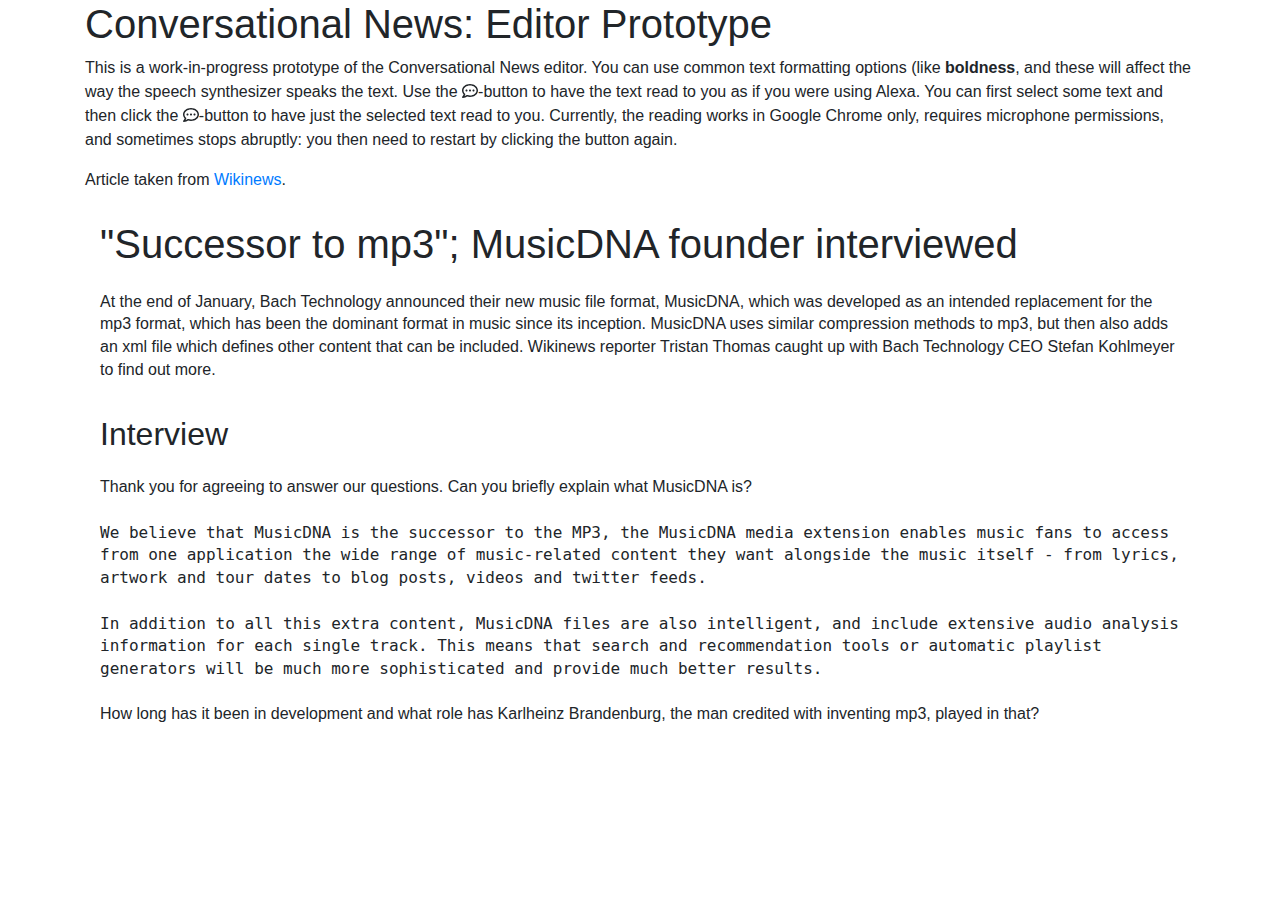
<file: src/main/resources/web/served/editor-demo.html>
<!DOCTYPE HTML>
<html lang="en-US">
<head>
<meta charset="UTF-8">
<title>Conversational News</title>
<meta name="viewport" content="width=device-width, initial-scale=1, shrink-to-fit=no" />
<link rel="stylesheet" type="text/css" href="css/bootstrap.min.css" />
<link rel="stylesheet" type="text/css" href="css/quill.snow.css" />
<link rel="stylesheet" type="text/css" href="css/read-aloud-quill.css" />
<link rel="stylesheet" type="text/css" href="css/conversational-news.css" />
</head>
<body>
<div class="container">

<h1>Conversational News: Editor Prototype</h1>
<p>
This is a work-in-progress prototype of the Conversational News editor. You can use common text formatting options (like <b>boldness</b>, and these will affect the way the speech synthesizer speaks the text. Use the <i class='far fa-comment-dots' title='Read the whole text or the selection'></i>-button to have the text read to you as if you were using Alexa. You can first select some text and then click the <i class='far fa-comment-dots' title='Read the whole text or the selection'></i>-button to have just the selected text read to you. Currently, the reading works in Google Chrome only, requires microphone permissions, and sometimes stops abruptly: you then need to restart by clicking the button again.
</p><p>
Article taken from <a href="https://en.wikinews.org/wiki/%22Successor_to_mp3%22;_MusicDNA_founder_interviewed">Wikinews</a>.
</p>

<div class="editor-container">
<div id="editor">
<div class="ql-editor" contenteditable="true"><h1>"Successor to mp3"; MusicDNA founder interviewed</h1><p><br></p><p>At the end of January, Bach Technology announced their new music file format, MusicDNA, which was developed as an intended replacement for the mp3 format, which has been the dominant format in music since its inception. MusicDNA uses similar compression methods to mp3, but then also adds an xml file which defines other content that can be included. Wikinews reporter Tristan Thomas caught up with Bach Technology CEO Stefan Kohlmeyer to find out more.</p><h3><br></h3><h2>Interview</h2><p><br></p><p>Thank you for agreeing to answer our questions. Can you briefly explain what MusicDNA is?</p><p><br></p><p><voice name="male">We believe that MusicDNA is the successor to the MP3, the MusicDNA media extension enables music fans to access from one application the wide range of music-related content they want alongside the music itself - from lyrics, artwork and tour dates to blog posts, videos and twitter feeds.</voice></p><p><br></p><p><voice name="male">In addition to all this extra content, MusicDNA files are also intelligent, and include extensive audio analysis information for each single track. This means that search and recommendation tools or automatic playlist generators will be much more sophisticated and provide much better results.</voice></p><p><br></p><p>How long has it been in development and what role has Karlheinz Brandenburg, the man credited with inventing mp3, played in that?</p><p><br></p><p><voice name="male">In essence MusicDNA in its current context has been in development since the start of the company in 2007. Bach has an important strategic partnership with Fraunhofer IDMT with its CEO Karlheinz Brandenburg who is an important person for us in all research projects and visionary discussions about the development of the music market.</voice></p><p><br></p><p>Is this just going to be another consumer hurting format war with iTunes LP? What makes MusicDNA better than iTunes LP?</p><p><br></p><p><voice name="male">Unlike iTunes LP, MusicDNA files have been built on open standards and are completely platform agnostic, which means that, unlike iTunes LP, you’re not tied to one device or media player. So it’s about the opposite of format wars really.</voice></p><p><br></p><p><voice name="male">Whilst LP goes some way to adding value to digital music, it is still essentially a static file with some extra content bolted on. MusicDNA not only gives back all the things we lost when we switched to digital formats, lyrics, liner notes, artwork, but crucially it goes beyond that allowing fans to access everything from Twitter feeds and videos through to concert tickets, this will all dynamically update whenever you're online, so music fans always have the latest information to hand.</voice></p><p><br></p><p><voice name="male">Importantly with MusicDNA you can customise single tracks, you’re not restricted to purchasing complete albums as you are with LP.</voice></p><p><br></p><p><voice name="male">And because all the additional rich media is integrated into the file (unlike iTunes LP), that content can be easily transferred from one device to another.</voice></p><p><br></p><p><voice name="male">Mark Mulligan, vice president and research director of industry analysts Forrester Research recently put it well to the UK’s </voice><em><voice name="male">Telegraph</voice></em><voice name="male"> newspaper "innovations like the iTunes LP need to go further. People should pay just once to get everything that artist does over the next year in one file that is regularly updated."</voice></p><p><br></p><p>Is this really what listeners want-more clutter to distract from the music itself? What's wrong with mp3?</p><p><br></p><p><voice name="male">A lot of people, especially those who grew up buying music on vinyl and CD, miss the packaging, the liner notes, all the things that went hand in hand with albums, so for them that ‘clutter’ is an important part of the experience. We developed MusicDNA based on how people interact with their favourite music and musicians today, so we’re just following the public’s lead in many ways. MusicDNA enables fans to stay constantly connected with the worlds of their favourite artists in a really convenient way. Importantly, MusicDNA files can be customised so that they contain as little or much extra content as the listener wants.</voice></p><p><br></p><p><voice name="male">You have to remember the MP3 was developed over twenty years ago, think of how much has changed in that time. It has had a profound effect on the music industry, but beyond portability it doesn't actually add anything to the experience, the opposite in fact.</voice></p><p><br></p><p>Will MusicDNA be any less susceptible to piracy than other formats?</p><p><br></p><p><voice name="male">As only paid for files will dynamically update MusicDNA should be an incentive for people to purchase legitimate files rather than downloading them from p2p networks.</voice></p><p><br></p><p><voice name="male">Over the last decade a lot of effort has gone into trying to stop piracy through sanctions and enforcement, and, well, the results speak for themselves. We believe in a carrot approach, giving the public what they actually want and a great incentive to go the legit route.</voice></p><p><br></p><p>Many people argue that music is moving away from being owned and more towards models like Spotify; free, streamed music. Is MusicDNA not too late to the party if this is so?</p><p><br></p><p><voice name="male">Like many in the industry Bach are of the view that there is no one silver bullet to suit all types of consumer, rather a variety of services will serve different fans with different needs.</voice></p><p><br></p><p><voice name="male">There are many occasions when a download is preferable to a stream, and MusicDNA files have the advantage of customised, at your fingertips, rich media available on- and offline. And that is before considering the impact of streaming on growing bandwidth and energy requirements.</voice></p><p><br></p><p>So when will we start to see MusicDNA and where?</p><p><br></p><p><voice name="male">Rollout will be staggered over 2010, with the first beta versions available around Easter and the full commercial rollout expected over summer.</voice></p><p><br></p><p>And finally, your favourite artist at the moment to be released on MusicDNA this year?</p><p><br></p><p><voice name="male">It's too early to say, but we're in talks with some very exciting artists. I would love to see all my old heroes on MusicDNA, starting with Led Zeppelin and The Clash.</voice></p><p><br></p><p>Thank you again for your time. Good luck with the launch.</p><p><br></p><p><br></p><p><br></p></div>
</div>
</div>

</div>
<script src="https://alexa2web.webis.de/alexa2web-client.js"></script>
<script src="js/jquery-slim.min.js"></script>
<script src="js/read-aloud.js"></script>
<script src="js/bootstrap.min.js"></script>
<script src="js/font-awesome.min.js"></script>
<script src="js/quill.js"></script>
<script src="js/read-aloud-quill.js"></script>
<!-- <script src="js/popper.min.js"></script> -->
<!-- <script src="js/quill-popper.js"></script> -->
<!-- <script src="js/conversational-news.js"></script> -->
<script>
const readAloudClient = ReadAloudClient.create();
const editor = new Quill('#editor', {
  modules: { toolbar: makeReadAloudQuillToolbar(readAloudClient) },
  theme: 'snow'
});
</script>
</body>
</html>
</file>
<file: src/main/resources/web/served/css/quill.snow.css>
/*!
 * Quill Editor v1.0.0
 * https://quilljs.com/
 * Copyright (c) 2014, Jason Chen
 * Copyright (c) 2013, salesforce.com
 */
.ql-container {
  box-sizing: border-box;
  font-family: Helvetica, Arial, sans-serif;
  font-size: 13px;
  height: 100%;
  margin: 0px;
  position: relative;
}
.ql-clipboard {
  left: -100000px;
  height: 1px;
  overflow-y: hidden;
  position: absolute;
  top: 50%;
}
.ql-clipboard p {
  margin: 0;
  padding: 0;
}
.ql-editor {
  box-sizing: border-box;
  cursor: text;
  line-height: 1.42;
  height: 100%;
  outline: none;
  overflow-y: auto;
  padding: 12px 15px;
  tab-size: 4;
  -moz-tab-size: 4;
  text-align: left;
  white-space: pre-wrap;
  word-wrap: break-word;
}
.ql-editor p,
.ql-editor ol,
.ql-editor ul,
.ql-editor pre,
.ql-editor blockquote,
.ql-editor h1,
.ql-editor h2,
.ql-editor h3,
.ql-editor h4,
.ql-editor h5,
.ql-editor h6 {
  margin: 0;
  padding: 0;
  counter-reset: list-1 list-2 list-3 list-4 list-5 list-6 list-7 list-8 list-9;
}
.ql-editor ol,
.ql-editor ul {
  padding-left: 1.5em;
}
.ql-editor ol > li,
.ql-editor ul > li {
  list-style-type: none;
}
.ql-editor ul > li::before {
  content: '\25CF';
}
.ql-editor li::before {
  display: inline-block;
  margin-right: 0.3em;
  text-align: right;
  white-space: nowrap;
  width: 1.2em;
}
.ql-editor li:not(.ql-direction-rtl)::before {
  margin-left: -1.5em;
}
.ql-editor ol li,
.ql-editor ul li {
  padding-left: 1.5em;
}
.ql-editor ol li {
  counter-reset: list-1 list-2 list-3 list-4 list-5 list-6 list-7 list-8 list-9;
  counter-increment: list-num;
}
.ql-editor ol li:before {
  content: counter(list-num, decimal) '. ';
}
.ql-editor ol li.ql-indent-1 {
  counter-increment: list-1;
}
.ql-editor ol li.ql-indent-1:before {
  content: counter(list-1, lower-alpha) '. ';
}
.ql-editor ol li.ql-indent-1 {
  counter-reset: list-2 list-3 list-4 list-5 list-6 list-7 list-8 list-9;
}
.ql-editor ol li.ql-indent-2 {
  counter-increment: list-2;
}
.ql-editor ol li.ql-indent-2:before {
  content: counter(list-2, lower-roman) '. ';
}
.ql-editor ol li.ql-indent-2 {
  counter-reset: list-3 list-4 list-5 list-6 list-7 list-8 list-9;
}
.ql-editor ol li.ql-indent-3 {
  counter-increment: list-3;
}
.ql-editor ol li.ql-indent-3:before {
  content: counter(list-3, decimal) '. ';
}
.ql-editor ol li.ql-indent-3 {
  counter-reset: list-4 list-5 list-6 list-7 list-8 list-9;
}
.ql-editor ol li.ql-indent-4 {
  counter-increment: list-4;
}
.ql-editor ol li.ql-indent-4:before {
  content: counter(list-4, lower-alpha) '. ';
}
.ql-editor ol li.ql-indent-4 {
  counter-reset: list-5 list-6 list-7 list-8 list-9;
}
.ql-editor ol li.ql-indent-5 {
  counter-increment: list-5;
}
.ql-editor ol li.ql-indent-5:before {
  content: counter(list-5, lower-roman) '. ';
}
.ql-editor ol li.ql-indent-5 {
  counter-reset: list-6 list-7 list-8 list-9;
}
.ql-editor ol li.ql-indent-6 {
  counter-increment: list-6;
}
.ql-editor ol li.ql-indent-6:before {
  content: counter(list-6, decimal) '. ';
}
.ql-editor ol li.ql-indent-6 {
  counter-reset: list-7 list-8 list-9;
}
.ql-editor ol li.ql-indent-7 {
  counter-increment: list-7;
}
.ql-editor ol li.ql-indent-7:before {
  content: counter(list-7, lower-alpha) '. ';
}
.ql-editor ol li.ql-indent-7 {
  counter-reset: list-8 list-9;
}
.ql-editor ol li.ql-indent-8 {
  counter-increment: list-8;
}
.ql-editor ol li.ql-indent-8:before {
  content: counter(list-8, lower-roman) '. ';
}
.ql-editor ol li.ql-indent-8 {
  counter-reset: list-9;
}
.ql-editor ol li.ql-indent-9 {
  counter-increment: list-9;
}
.ql-editor ol li.ql-indent-9:before {
  content: counter(list-9, decimal) '. ';
}
.ql-editor .ql-indent-1:not(.ql-direction-rtl) {
  padding-left: 3em;
}
.ql-editor li.ql-indent-1:not(.ql-direction-rtl) {
  padding-left: 4.5em;
}
.ql-editor .ql-indent-1.ql-direction-rtl.ql-align-right {
  padding-right: 3em;
}
.ql-editor li.ql-indent-1.ql-direction-rtl.ql-align-right {
  padding-right: 4.5em;
}
.ql-editor .ql-indent-2:not(.ql-direction-rtl) {
  padding-left: 6em;
}
.ql-editor li.ql-indent-2:not(.ql-direction-rtl) {
  padding-left: 7.5em;
}
.ql-editor .ql-indent-2.ql-direction-rtl.ql-align-right {
  padding-right: 6em;
}
.ql-editor li.ql-indent-2.ql-direction-rtl.ql-align-right {
  padding-right: 7.5em;
}
.ql-editor .ql-indent-3:not(.ql-direction-rtl) {
  padding-left: 9em;
}
.ql-editor li.ql-indent-3:not(.ql-direction-rtl) {
  padding-left: 10.5em;
}
.ql-editor .ql-indent-3.ql-direction-rtl.ql-align-right {
  padding-right: 9em;
}
.ql-editor li.ql-indent-3.ql-direction-rtl.ql-align-right {
  padding-right: 10.5em;
}
.ql-editor .ql-indent-4:not(.ql-direction-rtl) {
  padding-left: 12em;
}
.ql-editor li.ql-indent-4:not(.ql-direction-rtl) {
  padding-left: 13.5em;
}
.ql-editor .ql-indent-4.ql-direction-rtl.ql-align-right {
  padding-right: 12em;
}
.ql-editor li.ql-indent-4.ql-direction-rtl.ql-align-right {
  padding-right: 13.5em;
}
.ql-editor .ql-indent-5:not(.ql-direction-rtl) {
  padding-left: 15em;
}
.ql-editor li.ql-indent-5:not(.ql-direction-rtl) {
  padding-left: 16.5em;
}
.ql-editor .ql-indent-5.ql-direction-rtl.ql-align-right {
  padding-right: 15em;
}
.ql-editor li.ql-indent-5.ql-direction-rtl.ql-align-right {
  padding-right: 16.5em;
}
.ql-editor .ql-indent-6:not(.ql-direction-rtl) {
  padding-left: 18em;
}
.ql-editor li.ql-indent-6:not(.ql-direction-rtl) {
  padding-left: 19.5em;
}
.ql-editor .ql-indent-6.ql-direction-rtl.ql-align-right {
  padding-right: 18em;
}
.ql-editor li.ql-indent-6.ql-direction-rtl.ql-align-right {
  padding-right: 19.5em;
}
.ql-editor .ql-indent-7:not(.ql-direction-rtl) {
  padding-left: 21em;
}
.ql-editor li.ql-indent-7:not(.ql-direction-rtl) {
  padding-left: 22.5em;
}
.ql-editor .ql-indent-7.ql-direction-rtl.ql-align-right {
  padding-right: 21em;
}
.ql-editor li.ql-indent-7.ql-direction-rtl.ql-align-right {
  padding-right: 22.5em;
}
.ql-editor .ql-indent-8:not(.ql-direction-rtl) {
  padding-left: 24em;
}
.ql-editor li.ql-indent-8:not(.ql-direction-rtl) {
  padding-left: 25.5em;
}
.ql-editor .ql-indent-8.ql-direction-rtl.ql-align-right {
  padding-right: 24em;
}
.ql-editor li.ql-indent-8.ql-direction-rtl.ql-align-right {
  padding-right: 25.5em;
}
.ql-editor .ql-indent-9:not(.ql-direction-rtl) {
  padding-left: 27em;
}
.ql-editor li.ql-indent-9:not(.ql-direction-rtl) {
  padding-left: 28.5em;
}
.ql-editor .ql-indent-9.ql-direction-rtl.ql-align-right {
  padding-right: 27em;
}
.ql-editor li.ql-indent-9.ql-direction-rtl.ql-align-right {
  padding-right: 28.5em;
}
.ql-editor .ql-video {
  display: block;
  max-width: 100%;
}
.ql-editor .ql-video.ql-align-center {
  margin: 0 auto;
}
.ql-editor .ql-video.ql-align-right {
  margin: 0 0 0 auto;
}
.ql-editor .ql-bg-black {
  background-color: #000;
}
.ql-editor .ql-bg-red {
  background-color: #e60000;
}
.ql-editor .ql-bg-orange {
  background-color: #f90;
}
.ql-editor .ql-bg-yellow {
  background-color: #ff0;
}
.ql-editor .ql-bg-green {
  background-color: #008a00;
}
.ql-editor .ql-bg-blue {
  background-color: #06c;
}
.ql-editor .ql-bg-purple {
  background-color: #93f;
}
.ql-editor .ql-color-white {
  color: #fff;
}
.ql-editor .ql-color-red {
  color: #e60000;
}
.ql-editor .ql-color-orange {
  color: #f90;
}
.ql-editor .ql-color-yellow {
  color: #ff0;
}
.ql-editor .ql-color-green {
  color: #008a00;
}
.ql-editor .ql-color-blue {
  color: #06c;
}
.ql-editor .ql-color-purple {
  color: #93f;
}
.ql-editor .ql-font-serif {
  font-family: Georgia, Times New Roman, serif;
}
.ql-editor .ql-font-monospace {
  font-family: Monaco, Courier New, monospace;
}
.ql-editor .ql-size-small {
  font-size: 0.75em;
}
.ql-editor .ql-size-large {
  font-size: 1.5em;
}
.ql-editor .ql-size-huge {
  font-size: 2.5em;
}
.ql-editor .ql-direction-rtl {
  direction: rtl;
  text-align: inherit;
}
.ql-editor .ql-align-center {
  text-align: center;
}
.ql-editor .ql-align-justify {
  text-align: justify;
}
.ql-editor .ql-align-right {
  text-align: right;
}
.ql-editor.ql-blank::before {
  color: rgba(0,0,0,0.6);
  content: attr(data-placeholder);
  font-style: italic;
  pointer-events: none;
  position: absolute;
}
.ql-snow.ql-toolbar:after,
.ql-snow .ql-toolbar:after {
  clear: both;
  content: '';
  display: table;
}
.ql-snow.ql-toolbar button,
.ql-snow .ql-toolbar button {
  background: none;
  border: none;
  cursor: pointer;
  display: inline-block;
  float: left;
  height: 24px;
  outline: none;
  padding: 3px 5px;
  width: 28px;
}
.ql-snow.ql-toolbar button svg,
.ql-snow .ql-toolbar button svg {
  float: left;
  height: 100%;
}
.ql-snow.ql-toolbar input.ql-image[type=file],
.ql-snow .ql-toolbar input.ql-image[type=file] {
  display: none;
}
.ql-snow.ql-toolbar button:hover,
.ql-snow .ql-toolbar button:hover,
.ql-snow.ql-toolbar button.ql-active,
.ql-snow .ql-toolbar button.ql-active,
.ql-snow.ql-toolbar .ql-picker-label:hover,
.ql-snow .ql-toolbar .ql-picker-label:hover,
.ql-snow.ql-toolbar .ql-picker-label.ql-active,
.ql-snow .ql-toolbar .ql-picker-label.ql-active,
.ql-snow.ql-toolbar .ql-picker-item:hover,
.ql-snow .ql-toolbar .ql-picker-item:hover,
.ql-snow.ql-toolbar .ql-picker-item.ql-selected,
.ql-snow .ql-toolbar .ql-picker-item.ql-selected {
  color: #06c;
}
.ql-snow.ql-toolbar button:hover .ql-fill,
.ql-snow .ql-toolbar button:hover .ql-fill,
.ql-snow.ql-toolbar button.ql-active .ql-fill,
.ql-snow .ql-toolbar button.ql-active .ql-fill,
.ql-snow.ql-toolbar .ql-picker-label:hover .ql-fill,
.ql-snow .ql-toolbar .ql-picker-label:hover .ql-fill,
.ql-snow.ql-toolbar .ql-picker-label.ql-active .ql-fill,
.ql-snow .ql-toolbar .ql-picker-label.ql-active .ql-fill,
.ql-snow.ql-toolbar .ql-picker-item:hover .ql-fill,
.ql-snow .ql-toolbar .ql-picker-item:hover .ql-fill,
.ql-snow.ql-toolbar .ql-picker-item.ql-selected .ql-fill,
.ql-snow .ql-toolbar .ql-picker-item.ql-selected .ql-fill,
.ql-snow.ql-toolbar button:hover .ql-stroke.ql-fill,
.ql-snow .ql-toolbar button:hover .ql-stroke.ql-fill,
.ql-snow.ql-toolbar button.ql-active .ql-stroke.ql-fill,
.ql-snow .ql-toolbar button.ql-active .ql-stroke.ql-fill,
.ql-snow.ql-toolbar .ql-picker-label:hover .ql-stroke.ql-fill,
.ql-snow .ql-toolbar .ql-picker-label:hover .ql-stroke.ql-fill,
.ql-snow.ql-toolbar .ql-picker-label.ql-active .ql-stroke.ql-fill,
.ql-snow .ql-toolbar .ql-picker-label.ql-active .ql-stroke.ql-fill,
.ql-snow.ql-toolbar .ql-picker-item:hover .ql-stroke.ql-fill,
.ql-snow .ql-toolbar .ql-picker-item:hover .ql-stroke.ql-fill,
.ql-snow.ql-toolbar .ql-picker-item.ql-selected .ql-stroke.ql-fill,
.ql-snow .ql-toolbar .ql-picker-item.ql-selected .ql-stroke.ql-fill {
  fill: #06c;
}
.ql-snow.ql-toolbar button:hover .ql-stroke,
.ql-snow .ql-toolbar button:hover .ql-stroke,
.ql-snow.ql-toolbar button.ql-active .ql-stroke,
.ql-snow .ql-toolbar button.ql-active .ql-stroke,
.ql-snow.ql-toolbar .ql-picker-label:hover .ql-stroke,
.ql-snow .ql-toolbar .ql-picker-label:hover .ql-stroke,
.ql-snow.ql-toolbar .ql-picker-label.ql-active .ql-stroke,
.ql-snow .ql-toolbar .ql-picker-label.ql-active .ql-stroke,
.ql-snow.ql-toolbar .ql-picker-item:hover .ql-stroke,
.ql-snow .ql-toolbar .ql-picker-item:hover .ql-stroke,
.ql-snow.ql-toolbar .ql-picker-item.ql-selected .ql-stroke,
.ql-snow .ql-toolbar .ql-picker-item.ql-selected .ql-stroke,
.ql-snow.ql-toolbar button:hover .ql-stroke-mitter,
.ql-snow .ql-toolbar button:hover .ql-stroke-mitter,
.ql-snow.ql-toolbar button.ql-active .ql-stroke-mitter,
.ql-snow .ql-toolbar button.ql-active .ql-stroke-mitter,
.ql-snow.ql-toolbar .ql-picker-label:hover .ql-stroke-mitter,
.ql-snow .ql-toolbar .ql-picker-label:hover .ql-stroke-mitter,
.ql-snow.ql-toolbar .ql-picker-label.ql-active .ql-stroke-mitter,
.ql-snow .ql-toolbar .ql-picker-label.ql-active .ql-stroke-mitter,
.ql-snow.ql-toolbar .ql-picker-item:hover .ql-stroke-mitter,
.ql-snow .ql-toolbar .ql-picker-item:hover .ql-stroke-mitter,
.ql-snow.ql-toolbar .ql-picker-item.ql-selected .ql-stroke-mitter,
.ql-snow .ql-toolbar .ql-picker-item.ql-selected .ql-stroke-mitter {
  stroke: #06c;
}
.ql-snow {
  box-sizing: border-box;
}
.ql-snow * {
  box-sizing: border-box;
}
.ql-snow .ql-hidden {
  display: none;
}
.ql-snow .ql-out-bottom,
.ql-snow .ql-out-top {
  visibility: hidden;
}
.ql-snow .ql-tooltip {
  position: absolute;
}
.ql-snow .ql-tooltip a {
  cursor: pointer;
  text-decoration: none;
}
.ql-snow .ql-formats {
  display: inline-block;
  vertical-align: middle;
}
.ql-snow .ql-formats:after {
  clear: both;
  content: '';
  display: table;
}
.ql-snow .ql-toolbar.snow,
.ql-snow .ql-stroke {
  fill: none;
  stroke: #444;
  stroke-linecap: round;
  stroke-linejoin: round;
  stroke-width: 2;
}
.ql-snow .ql-stroke-mitter {
  fill: none;
  stroke: #444;
  stroke-mitterlimit: 10;
  stroke-width: 2;
}
.ql-snow .ql-fill,
.ql-snow .ql-stroke.ql-fill {
  fill: #444;
}
.ql-snow .ql-empty {
  fill: none;
}
.ql-snow .ql-even {
  fill-rule: evenodd;
}
.ql-snow .ql-thin,
.ql-snow .ql-stroke.ql-thin {
  stroke-width: 1;
}
.ql-snow .ql-transparent {
  opacity: 0.4;
}
.ql-snow .ql-direction svg:last-child {
  display: none;
}
.ql-snow .ql-direction.ql-active svg:last-child {
  display: inline;
}
.ql-snow .ql-direction.ql-active svg:first-child {
  display: none;
}
.ql-snow .ql-editor h1 {
  font-size: 2em;
}
.ql-snow .ql-editor h2 {
  font-size: 1.5em;
}
.ql-snow .ql-editor h3 {
  font-size: 1.17em;
}
.ql-snow .ql-editor h4 {
  font-size: 1em;
}
.ql-snow .ql-editor h5 {
  font-size: 0.83em;
}
.ql-snow .ql-editor h6 {
  font-size: 0.67em;
}
.ql-snow .ql-editor a {
  text-decoration: underline;
}
.ql-snow .ql-editor blockquote {
  border-left: 4px solid #ccc;
  margin-bottom: 5px;
  margin-top: 5px;
  padding-left: 16px;
}
.ql-snow .ql-editor code,
.ql-snow .ql-editor pre {
  background-color: #f0f0f0;
  border-radius: 3px;
}
.ql-snow .ql-editor pre {
  white-space: pre-wrap;
  margin-bottom: 5px;
  margin-top: 5px;
  padding: 5px 10px;
}
.ql-snow .ql-editor code {
  font-size: 85%;
  padding-bottom: 2px;
  padding-top: 2px;
}
.ql-snow .ql-editor code:before,
.ql-snow .ql-editor code:after {
  content: "\A0";
  letter-spacing: -2px;
}
.ql-snow .ql-editor pre.ql-syntax {
  background-color: #23241f;
  color: #f8f8f2;
  overflow: visible;
}
.ql-snow .ql-editor img {
  max-width: 100%;
}
.ql-snow .ql-picker {
  color: #444;
  display: inline-block;
  float: left;
  font-size: 14px;
  font-weight: 500;
  height: 24px;
  position: relative;
  vertical-align: middle;
}
.ql-snow .ql-picker-label {
  cursor: pointer;
  display: inline-block;
  height: 100%;
  padding-left: 8px;
  padding-right: 2px;
  position: relative;
  width: 100%;
}
.ql-snow .ql-picker-label::before {
  display: inline-block;
  line-height: 22px;
}
.ql-snow .ql-picker-options {
  background-color: #fff;
  display: none;
  min-width: 100%;
  padding: 4px 8px;
  position: absolute;
  white-space: nowrap;
}
.ql-snow .ql-picker-options .ql-picker-item {
  cursor: pointer;
  display: block;
  padding-bottom: 5px;
  padding-top: 5px;
}
.ql-snow .ql-picker.ql-expanded .ql-picker-label {
  color: #ccc;
  z-index: 2;
}
.ql-snow .ql-picker.ql-expanded .ql-picker-label .ql-fill {
  fill: #ccc;
}
.ql-snow .ql-picker.ql-expanded .ql-picker-label .ql-stroke {
  stroke: #ccc;
}
.ql-snow .ql-picker.ql-expanded .ql-picker-options {
  display: block;
  margin-top: -1px;
  top: 100%;
  z-index: 1;
}
.ql-snow .ql-color-picker,
.ql-snow .ql-icon-picker {
  width: 28px;
}
.ql-snow .ql-color-picker .ql-picker-label,
.ql-snow .ql-icon-picker .ql-picker-label {
  padding: 2px 4px;
}
.ql-snow .ql-color-picker .ql-picker-label svg,
.ql-snow .ql-icon-picker .ql-picker-label svg {
  right: 4px;
}
.ql-snow .ql-icon-picker .ql-picker-options {
  padding: 4px 0px;
}
.ql-snow .ql-icon-picker .ql-picker-item {
  height: 24px;
  width: 24px;
  padding: 2px 4px;
}
.ql-snow .ql-color-picker .ql-picker-options {
  padding: 3px 5px;
  width: 152px;
}
.ql-snow .ql-color-picker .ql-picker-item {
  border: 1px solid transparent;
  float: left;
  height: 16px;
  margin: 2px;
  padding: 0px;
  width: 16px;
}
.ql-snow .ql-color-picker .ql-picker-item.ql-primary-color {
  margin-bottom: toolbarPadding;
}
.ql-snow .ql-picker:not(.ql-color-picker):not(.ql-icon-picker) svg {
  position: absolute;
  margin-top: -9px;
  right: 0;
  top: 50%;
  width: 18px;
}
.ql-snow .ql-picker.ql-header .ql-picker-label[data-label]:not([data-label=''])::before,
.ql-snow .ql-picker.ql-font .ql-picker-label[data-label]:not([data-label=''])::before,
.ql-snow .ql-picker.ql-size .ql-picker-label[data-label]:not([data-label=''])::before,
.ql-snow .ql-picker.ql-header .ql-picker-item[data-label]:not([data-label=''])::before,
.ql-snow .ql-picker.ql-font .ql-picker-item[data-label]:not([data-label=''])::before,
.ql-snow .ql-picker.ql-size .ql-picker-item[data-label]:not([data-label=''])::before {
  content: attr(data-label);
}
.ql-snow .ql-picker.ql-header {
  width: 98px;
}
.ql-snow .ql-picker.ql-header .ql-picker-label::before,
.ql-snow .ql-picker.ql-header .ql-picker-item::before {
  content: 'Normal';
}
.ql-snow .ql-picker.ql-header .ql-picker-label[data-value="1"]::before,
.ql-snow .ql-picker.ql-header .ql-picker-item[data-value="1"]::before {
  content: 'Heading 1';
}
.ql-snow .ql-picker.ql-header .ql-picker-label[data-value="2"]::before,
.ql-snow .ql-picker.ql-header .ql-picker-item[data-value="2"]::before {
  content: 'Heading 2';
}
.ql-snow .ql-picker.ql-header .ql-picker-label[data-value="3"]::before,
.ql-snow .ql-picker.ql-header .ql-picker-item[data-value="3"]::before {
  content: 'Heading 3';
}
.ql-snow .ql-picker.ql-header .ql-picker-label[data-value="4"]::before,
.ql-snow .ql-picker.ql-header .ql-picker-item[data-value="4"]::before {
  content: 'Heading 4';
}
.ql-snow .ql-picker.ql-header .ql-picker-label[data-value="5"]::before,
.ql-snow .ql-picker.ql-header .ql-picker-item[data-value="5"]::before {
  content: 'Heading 5';
}
.ql-snow .ql-picker.ql-header .ql-picker-label[data-value="6"]::before,
.ql-snow .ql-picker.ql-header .ql-picker-item[data-value="6"]::before {
  content: 'Heading 6';
}
.ql-snow .ql-picker.ql-header .ql-picker-item[data-value="1"]::before {
  font-size: 2em;
}
.ql-snow .ql-picker.ql-header .ql-picker-item[data-value="2"]::before {
  font-size: 1.5em;
}
.ql-snow .ql-picker.ql-header .ql-picker-item[data-value="3"]::before {
  font-size: 1.17em;
}
.ql-snow .ql-picker.ql-header .ql-picker-item[data-value="4"]::before {
  font-size: 1em;
}
.ql-snow .ql-picker.ql-header .ql-picker-item[data-value="5"]::before {
  font-size: 0.83em;
}
.ql-snow .ql-picker.ql-header .ql-picker-item[data-value="6"]::before {
  font-size: 0.67em;
}
.ql-snow .ql-picker.ql-font {
  width: 108px;
}
.ql-snow .ql-picker.ql-font .ql-picker-label::before,
.ql-snow .ql-picker.ql-font .ql-picker-item::before {
  content: 'Sans Serif';
}
.ql-snow .ql-picker.ql-font .ql-picker-label[data-value=serif]::before,
.ql-snow .ql-picker.ql-font .ql-picker-item[data-value=serif]::before {
  content: 'Serif';
}
.ql-snow .ql-picker.ql-font .ql-picker-label[data-value=monospace]::before,
.ql-snow .ql-picker.ql-font .ql-picker-item[data-value=monospace]::before {
  content: 'Monospace';
}
.ql-snow .ql-picker.ql-font .ql-picker-item[data-value=serif]::before {
  font-family: Georgia, Times New Roman, serif;
}
.ql-snow .ql-picker.ql-font .ql-picker-item[data-value=monospace]::before {
  font-family: Monaco, Courier New, monospace;
}
.ql-snow .ql-picker.ql-size {
  width: 98px;
}
.ql-snow .ql-picker.ql-size .ql-picker-label::before,
.ql-snow .ql-picker.ql-size .ql-picker-item::before {
  content: 'Normal';
}
.ql-snow .ql-picker.ql-size .ql-picker-label[data-value=small]::before,
.ql-snow .ql-picker.ql-size .ql-picker-item[data-value=small]::before {
  content: 'Small';
}
.ql-snow .ql-picker.ql-size .ql-picker-label[data-value=large]::before,
.ql-snow .ql-picker.ql-size .ql-picker-item[data-value=large]::before {
  content: 'Large';
}
.ql-snow .ql-picker.ql-size .ql-picker-label[data-value=huge]::before,
.ql-snow .ql-picker.ql-size .ql-picker-item[data-value=huge]::before {
  content: 'Huge';
}
.ql-snow .ql-picker.ql-size .ql-picker-item[data-value=small]::before {
  font-size: 10px;
}
.ql-snow .ql-picker.ql-size .ql-picker-item[data-value=large]::before {
  font-size: 18px;
}
.ql-snow .ql-picker.ql-size .ql-picker-item[data-value=huge]::before {
  font-size: 32px;
}
.ql-snow .ql-color-picker.ql-background .ql-picker-item {
  background-color: #fff;
}
.ql-snow .ql-color-picker.ql-color .ql-picker-item {
  background-color: #000;
}
.ql-toolbar.ql-snow {
  border: 1px solid #ccc;
  box-sizing: border-box;
  font-family: 'Helvetica Neue', 'Helvetica', 'Arial', sans-serif;
  padding: 8px;
}
.ql-toolbar.ql-snow .ql-formats {
  margin-right: 15px;
}
.ql-toolbar.ql-snow .ql-picker-label {
  border: 1px solid transparent;
}
.ql-toolbar.ql-snow .ql-picker-options {
  border: 1px solid transparent;
  box-shadow: rgba(0,0,0,0.2) 0 2px 8px;
}
.ql-toolbar.ql-snow .ql-picker.ql-expanded .ql-picker-label {
  border-color: #ccc;
}
.ql-toolbar.ql-snow .ql-picker.ql-expanded .ql-picker-options {
  border-color: #ccc;
}
.ql-toolbar.ql-snow .ql-color-picker .ql-picker-item.ql-selected,
.ql-toolbar.ql-snow .ql-color-picker .ql-picker-item:hover {
  border-color: #000;
}
.ql-toolbar.ql-snow + .ql-container.ql-snow {
  border-top: 0px;
}
.ql-snow .ql-tooltip {
  background-color: #fff;
  border: 1px solid #ccc;
  box-shadow: 0px 0px 5px #ddd;
  color: #444;
  margin-top: 10px;
  padding: 5px 12px;
  white-space: nowrap;
}
.ql-snow .ql-tooltip::before {
  content: "Visit URL:";
  line-height: 26px;
  margin-right: 8px;
}
.ql-snow .ql-tooltip input[type=text] {
  display: none;
  border: 1px solid #ccc;
  font-size: 13px;
  height: 26px;
  margin: 0px;
  padding: 3px 5px;
  width: 170px;
}
.ql-snow .ql-tooltip a.ql-preview {
  display: inline-block;
  max-width: 200px;
  overflow-x: hidden;
  text-overflow: ellipsis;
  vertical-align: top;
}
.ql-snow .ql-tooltip a.ql-action::after {
  border-right: 1px solid #ccc;
  content: 'Edit';
  margin-left: 16px;
  padding-right: 8px;
}
.ql-snow .ql-tooltip a.ql-remove::before {
  content: 'Remove';
  margin-left: 8px;
}
.ql-snow .ql-tooltip a {
  line-height: 26px;
}
.ql-snow .ql-tooltip.ql-editing a.ql-preview,
.ql-snow .ql-tooltip.ql-editing a.ql-remove {
  display: none;
}
.ql-snow .ql-tooltip.ql-editing input[type=text] {
  display: inline-block;
}
.ql-snow .ql-tooltip.ql-editing a.ql-action::after {
  border-right: 0px;
  content: 'Save';
  padding-right: 0px;
}
.ql-snow .ql-tooltip[data-mode=link]::before {
  content: "Enter link:";
}
.ql-snow .ql-tooltip[data-mode=formula]::before {
  content: "Enter formula:";
}
.ql-snow .ql-tooltip[data-mode=video]::before {
  content: "Enter video:";
}
.ql-snow a {
  color: #06c;
}
.ql-container.ql-snow {
  border: 1px solid #ccc;
}
</file>
<file: src/main/resources/web/served/css/read-aloud-quill.css>
.ql-editor {
  height: 60vh;
}

.ql-picker.ql-lang .ql-picker-label::before,
.ql-picker.ql-lang .ql-picker-item::before {
  content: "English (US)";
  width: 8em;
}
.ql-picker.ql-lang .ql-picker-label[data-value=de-DE]::before,
.ql-picker.ql-lang .ql-picker-item[data-value=de-DE]::before {
  content: "Deutsch (DE)";
}
.ql-picker.ql-lang .ql-picker-label[data-value=fr-FR]::before,
.ql-picker.ql-lang .ql-picker-item[data-value=fr-FR]::before {
  content: "French (FR)";
}



.ql-picker.ql-voice .ql-picker-label::before,
.ql-picker.ql-voice .ql-picker-item::before {
  content: "Female";
  width: 5em;
}
.ql-picker.ql-voice .ql-picker-label[data-value=male]::before,
.ql-picker.ql-voice .ql-picker-item[data-value=male]::before {
  content: "Male";
  font-family: "monospace";
}
voice[name=male] {
  font-family: "monospace";
}

phoneme, lang {
  background-color: lightblue;
}
</file>
<file: src/main/resources/web/served/css/conversational-news.css>
.hidden {
  display: none;
}

.scored-popper {
  width: 18rem;
}

scored {
  box-shadow: inset 0 -2px red;
}

scored.active {
  background: red;
}
</file>
